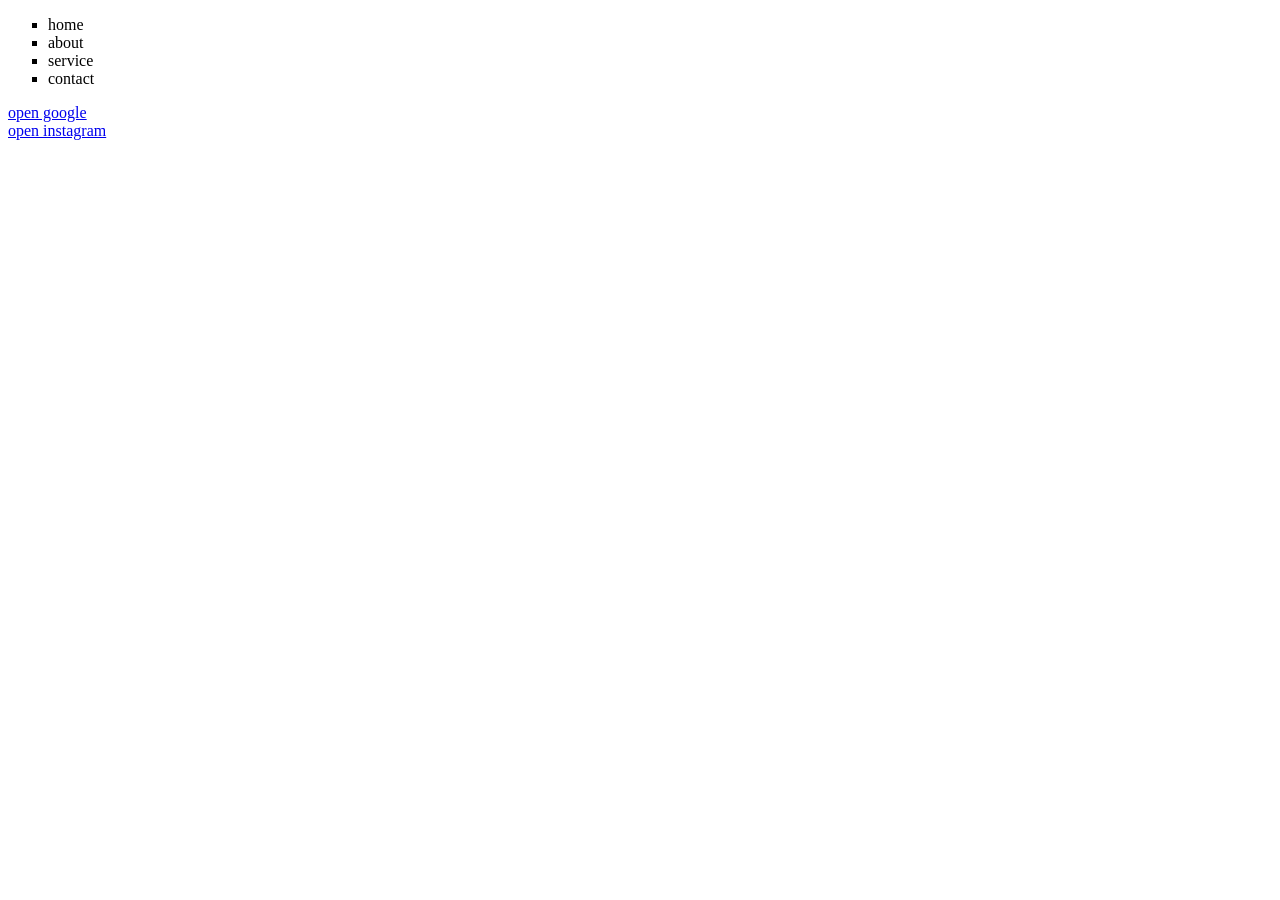
<file: chapter4.html>
<!DOCTYPE html>
<html lang="en">
<head>
    <meta charset="UTF-8">
    <meta name="viewport" content="width=device-width, initial-scale=1.0">
    <title>html list</title>
</head>
<body>
    <ul type="square" >
        <ol></ol>
<li>home</li>
<li>about</li>
<li>service</li>
<li>contact</li>
  
    </ul>
    <header>
        <main>
            <section>    
        <a href="https://google.com" target="_blank">open google</a><br>
        <a href="http://www.instagram.com "target="blank"> open instagram</a><abbr
        <section>
            <section></section>
          
                <div></div>
            </aside>

        </main>
        <footer></footer>



    </header>



</body>
</html>
</file>
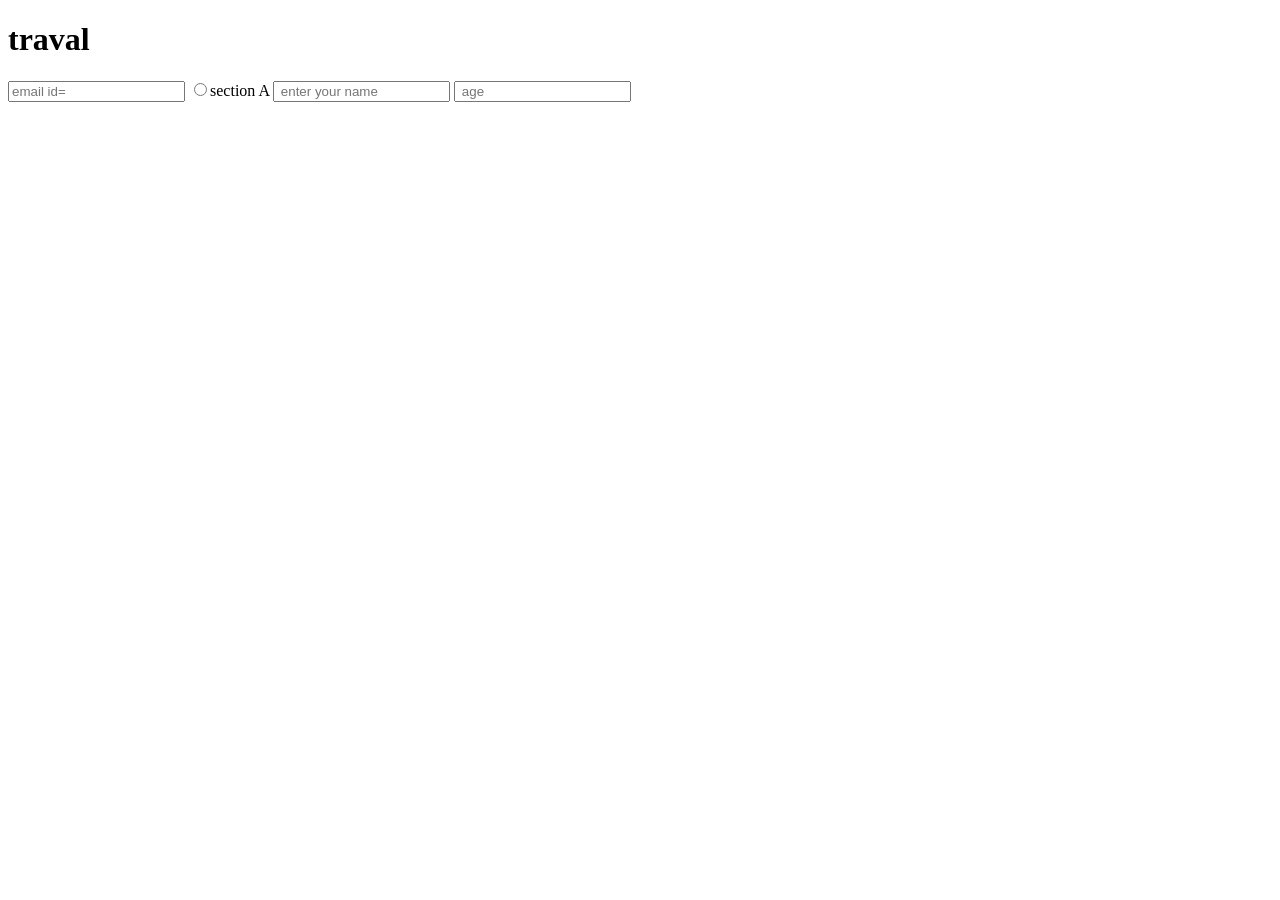
<file: form.html>
<!DOCTYPE html>
<html lang="en">
<head>
    <meta charset="UTF-8">
    <meta name="viewport" content="width=device-width, initial-scale=1.0">
    <title>Document</title>
</head>
<body>
    <style>bacground :read-only</style>
</body>
    <div>
        <h1>traval <form action=""></form></h1>
        <form action="form.php">
            <input type="text"placeholder="email id=">
            <label for="sectionida">
                <input type="radio" value="section b" name="section" id="sectionida">section A 
            </label>
        



           
            <input type="text" placeholder=" enter your name">   
             <input type="text" placeholder=" age">
         
        </form>
    </div>
    
</body>
</html>
</file>
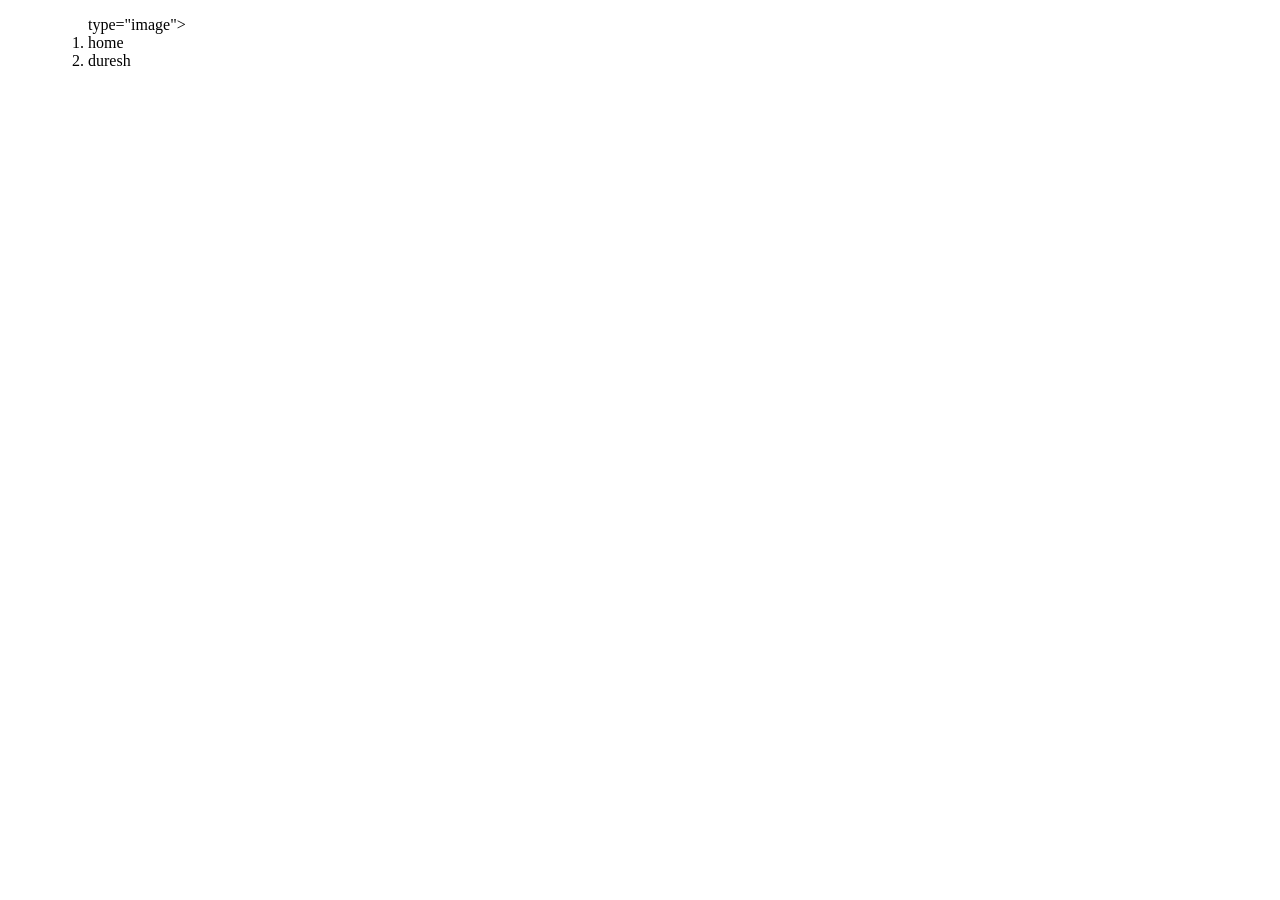
<file: p.html>
<!DOCTYPE html>
<html lang="en">
<head>
    <meta charset="UTF-8">
    <meta name="viewport" content="width=device-width, initial-scale=1.0">
    <title><html>list</html></title>
</head>
<body>
    <ul>
    <ol> type="image">
<li>home</li>
<li>duresh</li>
    </ol>    
        
        </li>
    </ul>
    
</body>
</html>
</file>
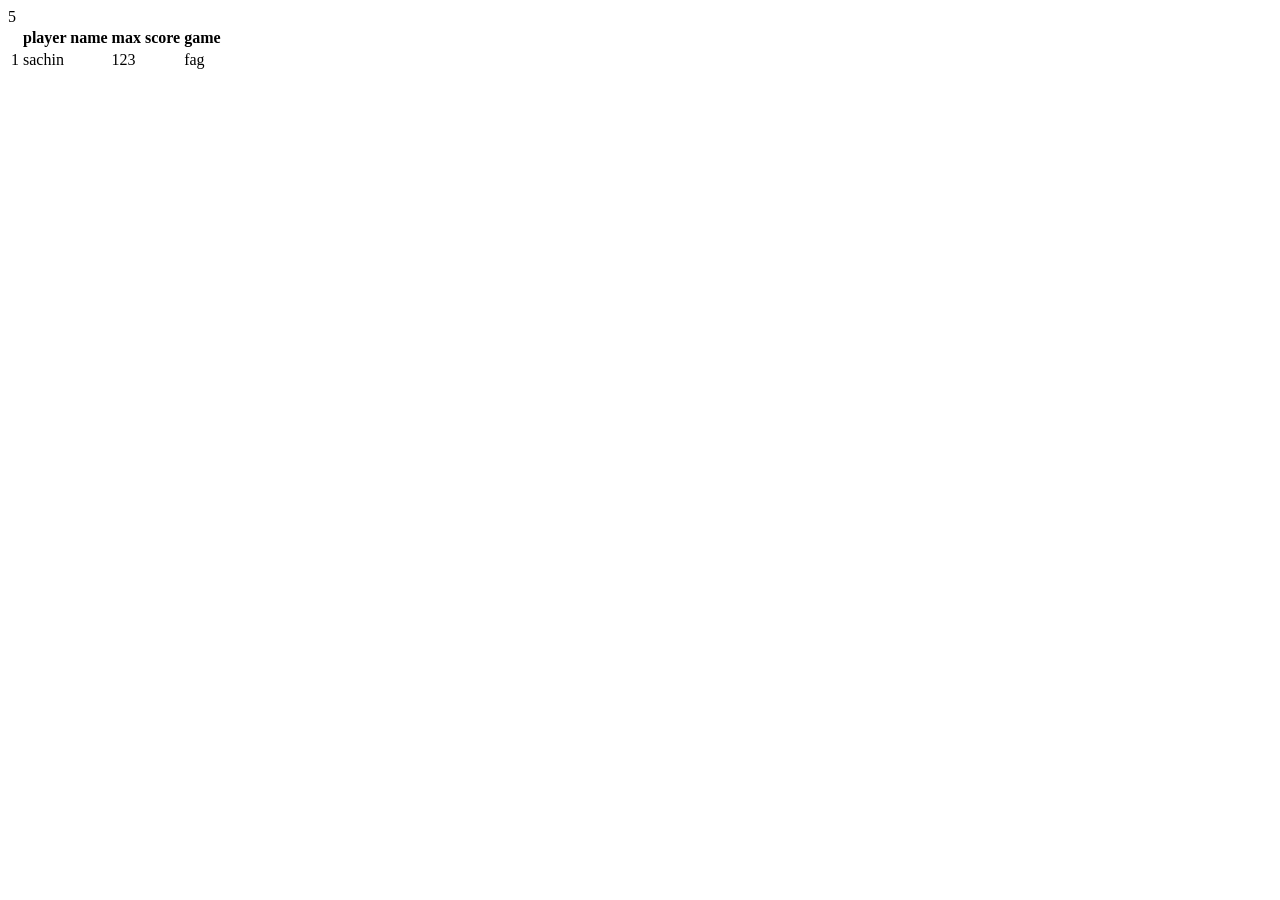
<file: table.html>
<!DOCTYPE html>
<html lang="en">
<head>
    <meta charset="UTF-8">
    <meta name="viewport" content="width=device-width, initial-scale=1.0">
    <title><table></table></title>
</head>
<body>
  <div>
    <table>
        <tr>
            <th><s class="no"></s></th>
            <th>player name</th>
            <th>max score</th>
            <th>game

            </th>
            
        </tr>
    <td>1</td>
    <td>sachin</td>
    <td>123</td>5
    <td>fag</td>

    </table>
  </div>  

    
</body>
</html>
</file>
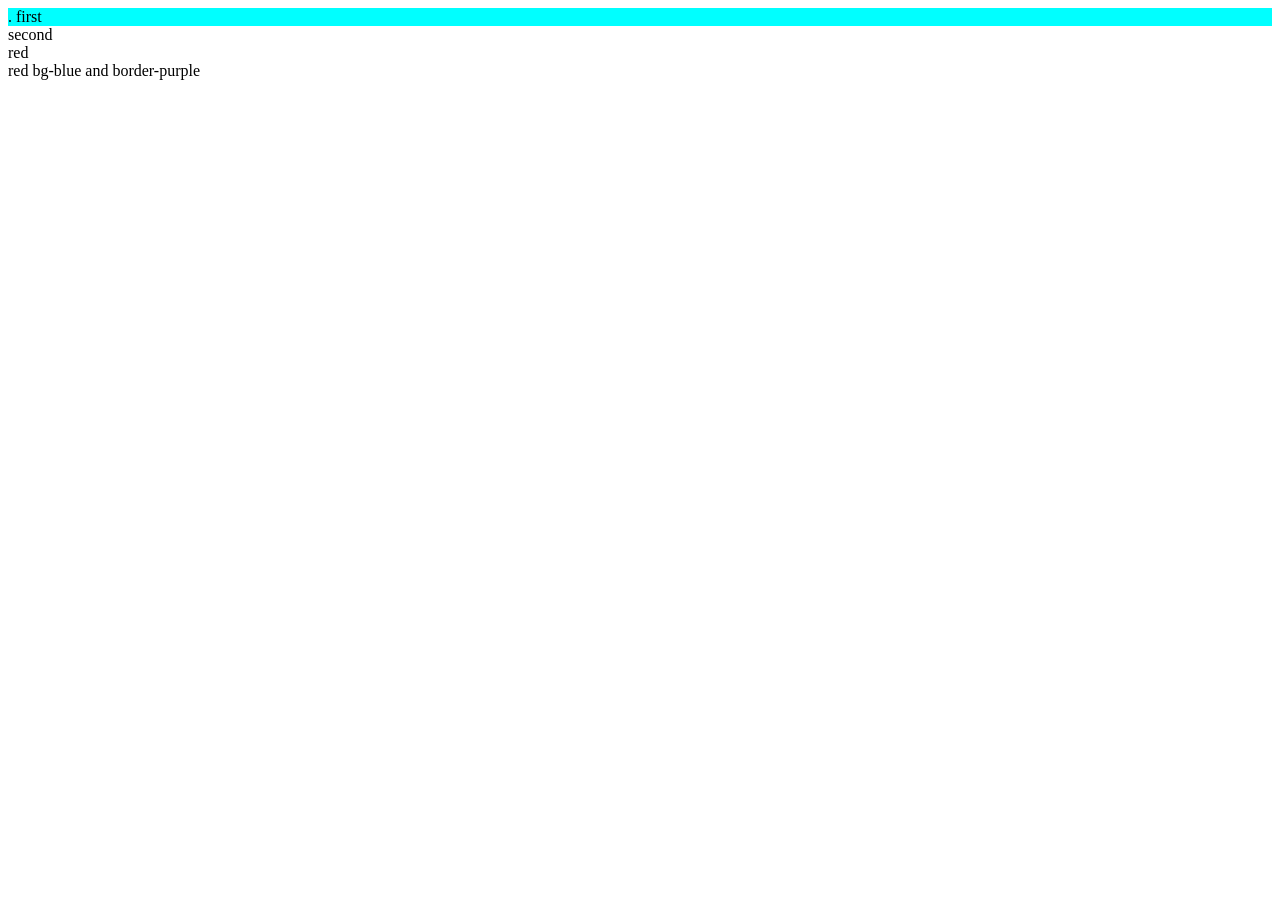
<file: begneer.css/chapter2.html>
<!DOCTYPE html>
<html lang="en">
<head>
    <meta charset="UTF-8">
    <meta name="viewport" content="width=device-width, initial-scale=1.0">
    <title>Document</title>
    <!-- <style>
#first{
background-color: aqua
}
.big-blue{
    background-color: blue;
    color: black;
}
</style> -->
</head>
<body>
<div id="first"style="background-color:aqua">.
first
</div>
<div id="second">
second
</div>
<section class="red">
red
</section>    
<section class="red bg-blue border-purple">
red bg-blue and border-purple
</section>
<div>



</div>

    
</body>
</html>
</file>
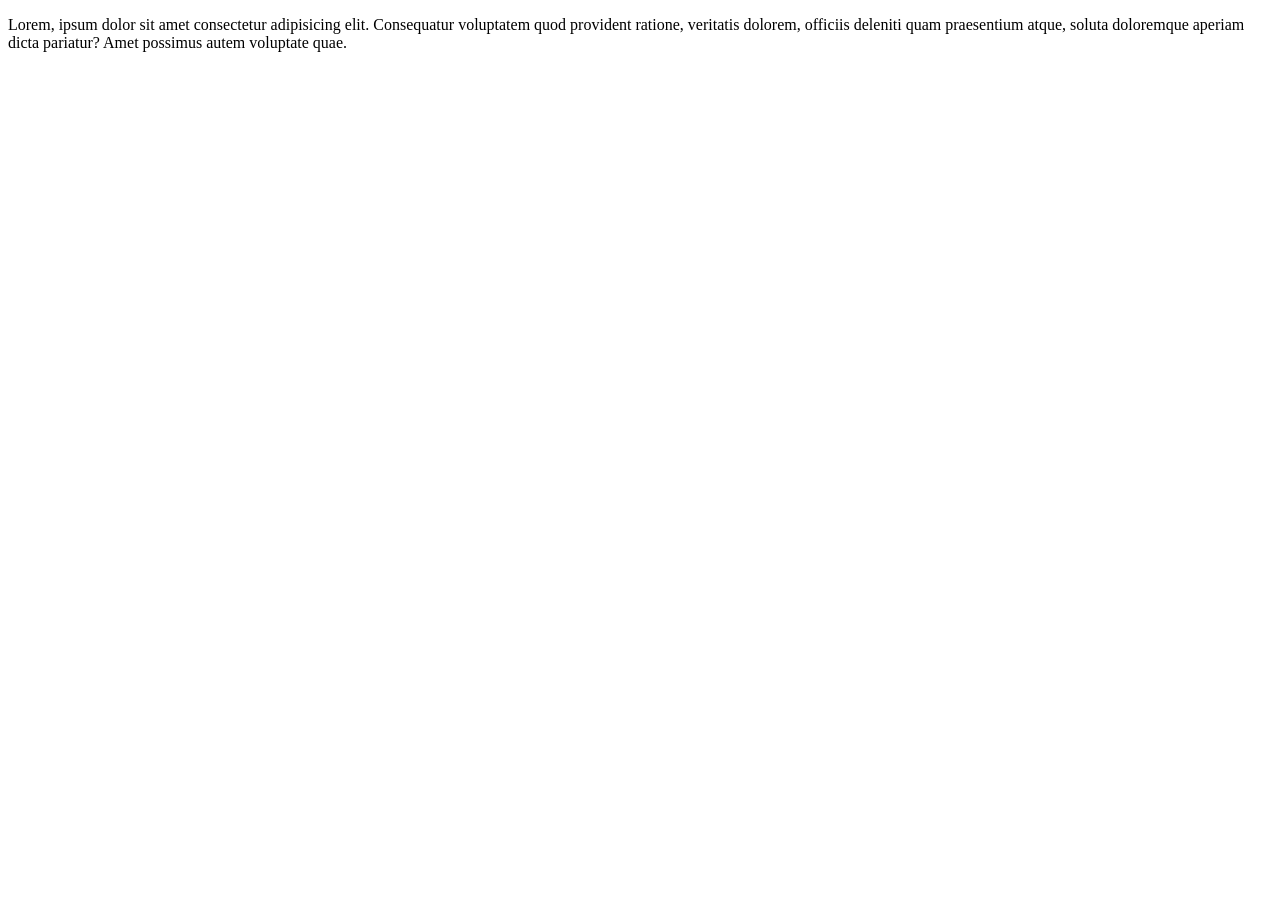
<file: begneer.css/cssSelector.html>
<!DOCTYPE html>
<html lang="en">
<head>
    <meta charset="UTF-8">
    <meta name="viewport" content="width=device-width, initial-scale=1.0">
    <title>css selector </title>
</head>
<body>
    <div>
        <p>Lorem, ipsum dolor sit amet consectetur adipisicing elit. Consequatur voluptatem quod provident ratione, veritatis dolorem, officiis deleniti quam praesentium atque, soluta doloremque aperiam dicta pariatur? Amet possimus autem voluptate quae.</p>
    </div>
    
</body>
</html>
</file>
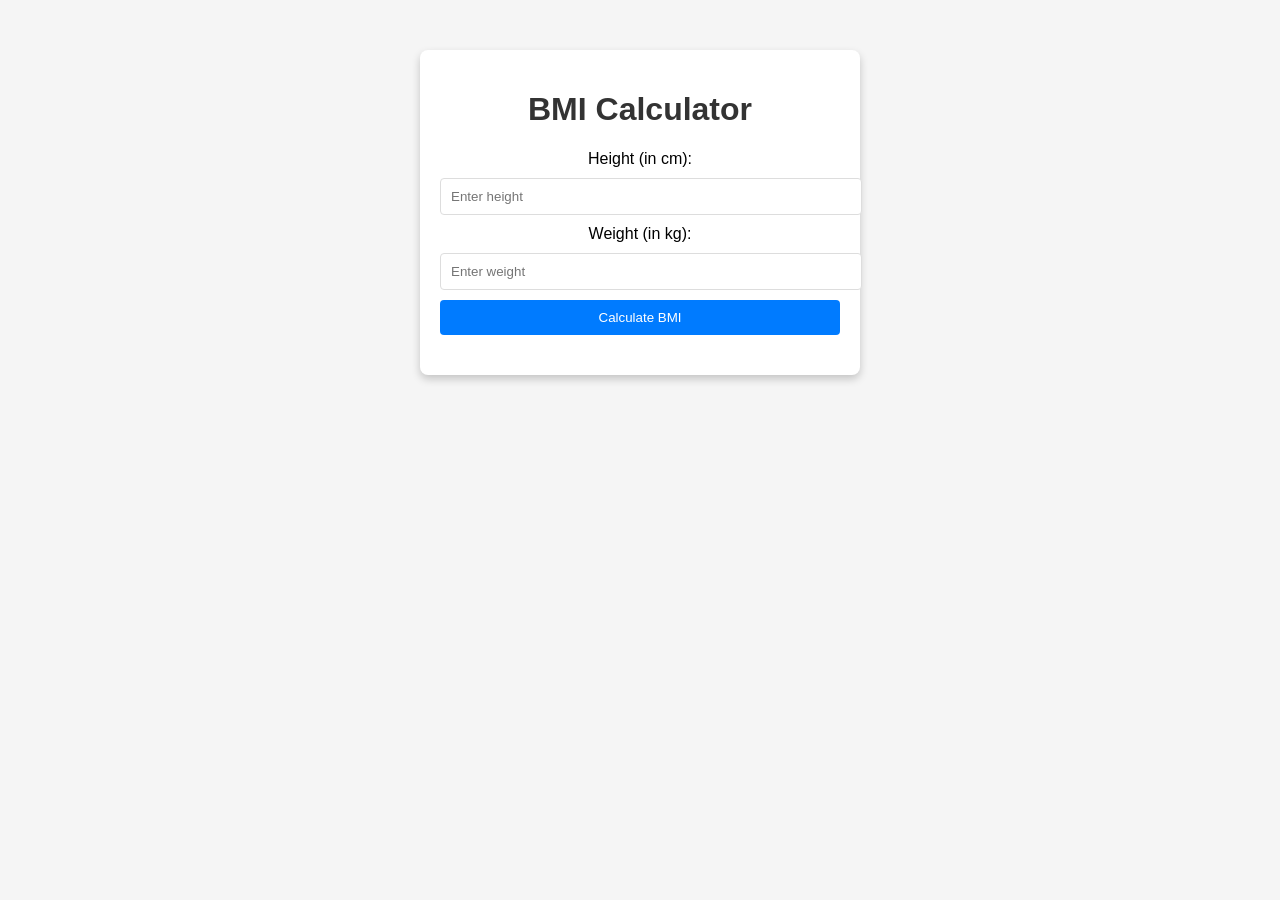
<file: BMI/bmi-calc.html>
<!DOCTYPE html>
<html lang="en">
<head>
    <meta charset="UTF-8">
    <meta name="viewport" content="width=device-width, initial-scale=1.0">
    <title>BMI Calculator</title>
    <link rel="stylesheet" href="bmi-calc.css">
</head>
<body>
    <div class="container">
        <h1>BMI Calculator</h1>
        <label for="height">Height (in cm):</label>
        <input type="number" id="height" placeholder="Enter height">
        <label for="weight">Weight (in kg):</label>
        <input type="number" id="weight" placeholder="Enter weight">
        <button id="calculate-btn">Calculate BMI</button>
        <div id="result"></div>
    </div>
    <script src="bmi-calc.js"></script>
</body>
</html>
</file>
<file: BMI/bmi-calc.css>
body {
    font-family: Arial, sans-serif;
    text-align: center;
    margin: 0;
    padding: 0;
    background-color: #f5f5f5;
}

.container {
    margin: 50px auto;
    padding: 20px;
    max-width: 400px;
    background: #fff;
    border-radius: 8px;
    box-shadow: 0 4px 8px rgba(0, 0, 0, 0.2);
}

h1 {
    color: #333;
}

input {
    width: 100%;
    padding: 10px;
    margin: 10px 0;
    border: 1px solid #ddd;
    border-radius: 4px;
}

button {
    width: 100%;
    padding: 10px;
    background: #007BFF;
    color: #fff;
    border: none;
    border-radius: 4px;
    cursor: pointer;
}

button:hover {
    background: #0056b3;
}

#result {
    margin-top: 20px;
    font-size: 1.2em;
    color: #333;
}
</file>
